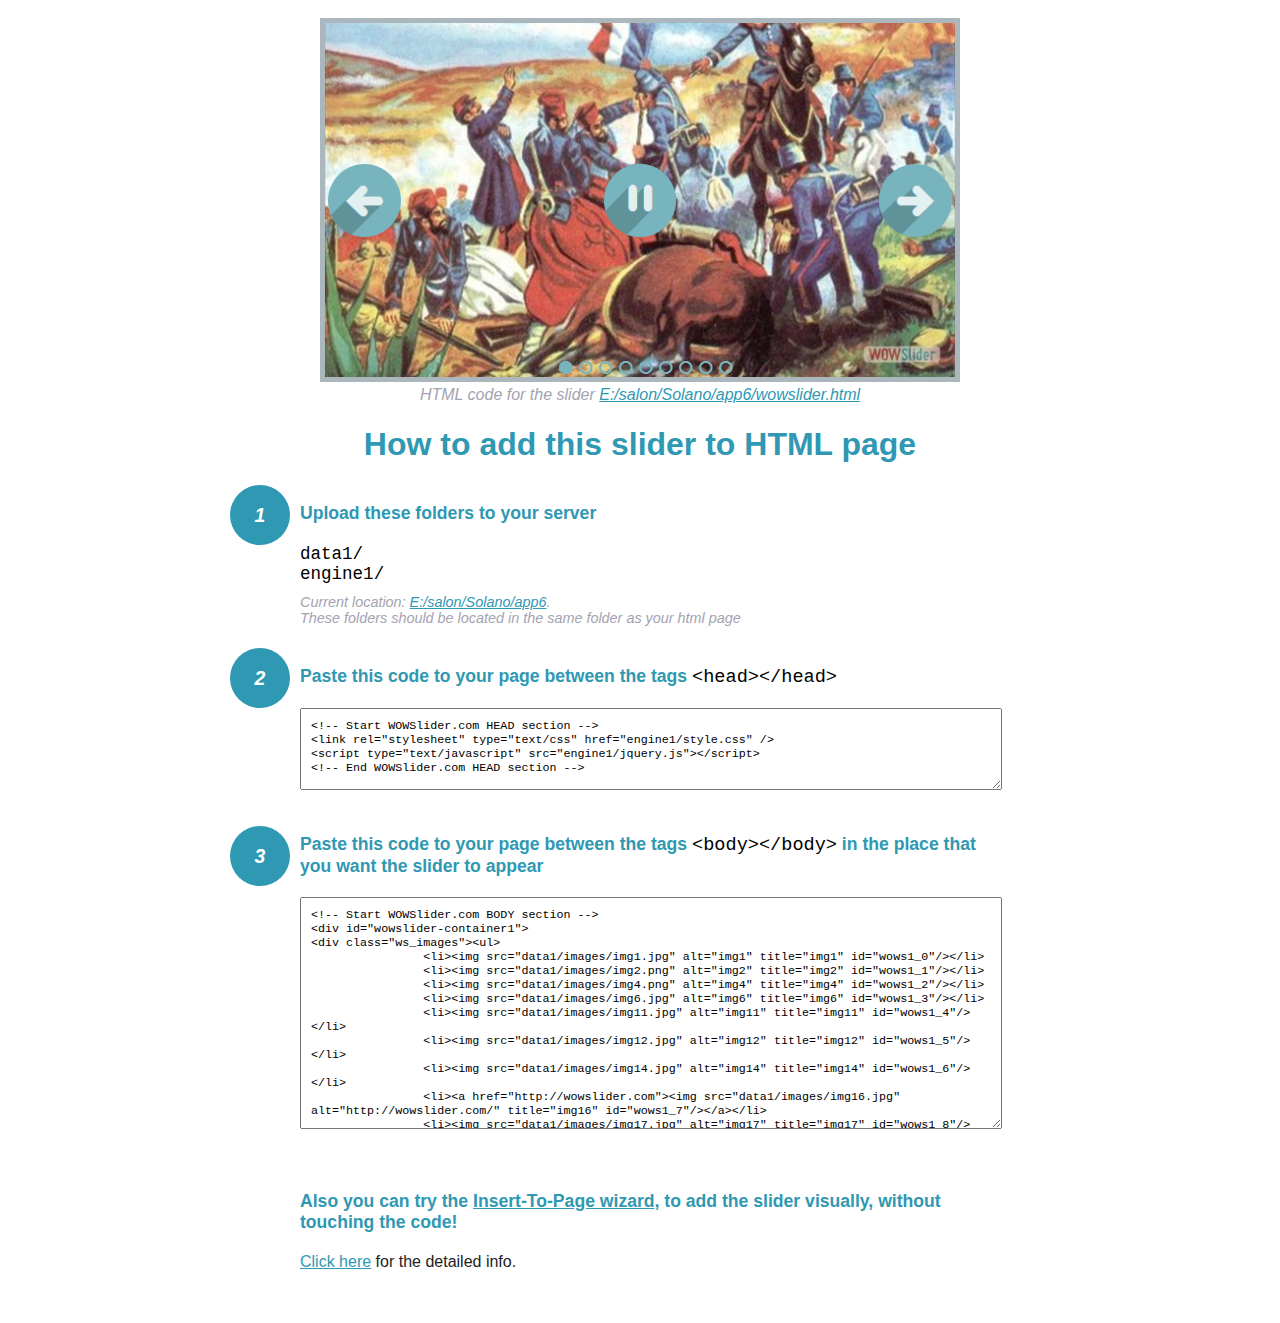
<file: wowslider-howto.html>
<!DOCTYPE html>
<html>
<head>
	<title>WOWSlider</title>
	<meta http-equiv="content-type" content="text/html; charset=utf-8" />
	<meta name="description" content="WOWSlider" />
	
	<!-- Start WOWSlider.com HEAD section --> <!-- add to the <head> of your page -->
	<link rel="stylesheet" type="text/css" href="engine1/style.css" />
	<script type="text/javascript" src="engine1/jquery.js"></script>
	<!-- End WOWSlider.com HEAD section -->


<style>
.instuction {
	font-family: sans-serif, Arial;
	display: block;
	margin: 0 auto;
	max-width: 820px;
	width: 100%;
	padding: 0 70px;
	color: #222;
	-webkit-box-sizing: border-box;
	-moz-box-sizing: border-box;
	box-sizing: border-box;
}
.instuction h1 img {
	max-width: 170px;
	vertical-align: middle;
	margin-bottom: 10px;
}
.instuction h1 {
	color: #2F98B3;
	text-align: center;
}
.instuction h2 {
	position: relative;
	font-size: 1.1em;
	color: #2F98B3;
	margin-bottom: 20px;
	margin-top: 40px;
}
.instuction h2 span.num {
	position: absolute;
	left: -70px;
	top: -18px;
	display: inline-block;
	vertical-align: middle;
	font-style: italic;
	font-size: 1.1em;
	width: 60px;
	height: 60px;
	line-height: 60px;
	text-align: center;
	background: #2F98B3;
	color: #fff;
	border-radius: 50%;
}
.instuction .mono {
	color: #000;
	font-family: monospace;
	font-size: 1.3em;
	font-weight: normal;
}
.instuction li.mono {
	font-size: 1.5em;
}

.instuction ul {
	font-size: 0.9em;
	margin-top: 0;
	padding-left: 0;
	list-style: none;
}
.instuction .note {
	color: #A3A3B2;
	font-style: italic;
	padding-top: 10px;
}
.instuction p.note {
	text-align: center;
	padding-top: 0;
	margin-top: 4px;
}
.instuction textarea {
	font-size: 0.9em;
	min-height: 60px;
	padding: 10px;
	margin: 0;
	overflow: auto;
	max-width: 100%;
	width: 100%;
}
.instuction a,
.instuction a:visited {
	color: #2F98B3;
}
</style>


</head>
<body style="margin:auto">

<br>

<!-- Start WOWSlider.com BODY section --> <!-- add to the <body> of your page -->
<div id="wowslider-container1">
<div class="ws_images"><ul>
		<li><img src="data1/images/img1.jpg" alt="img1" title="img1" id="wows1_0"/></li>
		<li><img src="data1/images/img2.png" alt="img2" title="img2" id="wows1_1"/></li>
		<li><img src="data1/images/img4.png" alt="img4" title="img4" id="wows1_2"/></li>
		<li><img src="data1/images/img6.jpg" alt="img6" title="img6" id="wows1_3"/></li>
		<li><img src="data1/images/img11.jpg" alt="img11" title="img11" id="wows1_4"/></li>
		<li><img src="data1/images/img12.jpg" alt="img12" title="img12" id="wows1_5"/></li>
		<li><img src="data1/images/img14.jpg" alt="img14" title="img14" id="wows1_6"/></li>
		<li><a href="http://wowslider.com"><img src="data1/images/img16.jpg" alt="http://wowslider.com/" title="img16" id="wows1_7"/></a></li>
		<li><img src="data1/images/img17.jpg" alt="img17" title="img17" id="wows1_8"/></li>
	</ul></div>
	<div class="ws_bullets"><div>
		<a href="#" title="img1"><span><img src="data1/tooltips/img1.jpg" alt="img1"/>1</span></a>
		<a href="#" title="img2"><span><img src="data1/tooltips/img2.png" alt="img2"/>2</span></a>
		<a href="#" title="img4"><span><img src="data1/tooltips/img4.png" alt="img4"/>3</span></a>
		<a href="#" title="img6"><span><img src="data1/tooltips/img6.jpg" alt="img6"/>4</span></a>
		<a href="#" title="img11"><span><img src="data1/tooltips/img11.jpg" alt="img11"/>5</span></a>
		<a href="#" title="img12"><span><img src="data1/tooltips/img12.jpg" alt="img12"/>6</span></a>
		<a href="#" title="img14"><span><img src="data1/tooltips/img14.jpg" alt="img14"/>7</span></a>
		<a href="#" title="img16"><span><img src="data1/tooltips/img16.jpg" alt="img16"/>8</span></a>
		<a href="#" title="img17"><span><img src="data1/tooltips/img17.jpg" alt="img17"/>9</span></a>
	</div></div><div class="ws_script" style="position:absolute;left:-99%"><a href="http://wowslider.com">wow slider</a> by WOWSlider.com v8.7</div>
<div class="ws_shadow"></div>
</div>	
<script type="text/javascript" src="engine1/wowslider.js"></script>
<script type="text/javascript" src="engine1/script.js"></script>
<!-- End WOWSlider.com BODY section -->


<div class="instuction">
	<p class="note">HTML code for the slider <a href="file:///E:/salon/Solano/app6/wowslider.html">E:/salon/Solano/app6/wowslider.html</a></p>

	<h1>
		How to add this slider to HTML page
	</h1>

	<h2><span class="num">1</span> Upload these folders to your server</h2>
	<ul>
		<li class="mono">data1/</li>
		<li class="mono">engine1/</li>
		<li class="note">Current location: <a href="file:///E:/salon/Solano/app6">E:/salon/Solano/app6</a>. <br>These folders should be located in the same folder as your html page</li>
	</ul>

	<h2><span class="num">2</span> Paste this code to your page between the tags <span class="mono">&lt;head&gt;&lt;/head&gt;</span></h2>
	<textarea onclick="this.select()">&lt;!-- Start WOWSlider.com HEAD section --&gt;
&lt;link rel=&quot;stylesheet&quot; type=&quot;text/css&quot; href=&quot;engine1/style.css&quot; /&gt;
&lt;script type=&quot;text/javascript&quot; src=&quot;engine1/jquery.js&quot;&gt;&lt;/script&gt;
&lt;!-- End WOWSlider.com HEAD section --&gt;</textarea>


	<h2><span class="num" style="top: -8px;">3</span> Paste this code to your page between the tags <span class="mono">&lt;body&gt;&lt;/body&gt;</span> in the place that you want the slider to appear</h2>
	<textarea onclick="this.select()" rows="15">&lt;!-- Start WOWSlider.com BODY section --&gt;
&lt;div id=&quot;wowslider-container1&quot;&gt;
&lt;div class=&quot;ws_images&quot;&gt;&lt;ul&gt;
		&lt;li&gt;&lt;img src=&quot;data1/images/img1.jpg&quot; alt=&quot;img1&quot; title=&quot;img1&quot; id=&quot;wows1_0&quot;/&gt;&lt;/li&gt;
		&lt;li&gt;&lt;img src=&quot;data1/images/img2.png&quot; alt=&quot;img2&quot; title=&quot;img2&quot; id=&quot;wows1_1&quot;/&gt;&lt;/li&gt;
		&lt;li&gt;&lt;img src=&quot;data1/images/img4.png&quot; alt=&quot;img4&quot; title=&quot;img4&quot; id=&quot;wows1_2&quot;/&gt;&lt;/li&gt;
		&lt;li&gt;&lt;img src=&quot;data1/images/img6.jpg&quot; alt=&quot;img6&quot; title=&quot;img6&quot; id=&quot;wows1_3&quot;/&gt;&lt;/li&gt;
		&lt;li&gt;&lt;img src=&quot;data1/images/img11.jpg&quot; alt=&quot;img11&quot; title=&quot;img11&quot; id=&quot;wows1_4&quot;/&gt;&lt;/li&gt;
		&lt;li&gt;&lt;img src=&quot;data1/images/img12.jpg&quot; alt=&quot;img12&quot; title=&quot;img12&quot; id=&quot;wows1_5&quot;/&gt;&lt;/li&gt;
		&lt;li&gt;&lt;img src=&quot;data1/images/img14.jpg&quot; alt=&quot;img14&quot; title=&quot;img14&quot; id=&quot;wows1_6&quot;/&gt;&lt;/li&gt;
		&lt;li&gt;&lt;a href=&quot;http://wowslider.com&quot;&gt;&lt;img src=&quot;data1/images/img16.jpg&quot; alt=&quot;http://wowslider.com/&quot; title=&quot;img16&quot; id=&quot;wows1_7&quot;/&gt;&lt;/a&gt;&lt;/li&gt;
		&lt;li&gt;&lt;img src=&quot;data1/images/img17.jpg&quot; alt=&quot;img17&quot; title=&quot;img17&quot; id=&quot;wows1_8&quot;/&gt;&lt;/li&gt;
	&lt;/ul&gt;&lt;/div&gt;
	&lt;div class=&quot;ws_bullets&quot;&gt;&lt;div&gt;
		&lt;a href=&quot;#&quot; title=&quot;img1&quot;&gt;&lt;span&gt;&lt;img src=&quot;data1/tooltips/img1.jpg&quot; alt=&quot;img1&quot;/&gt;1&lt;/span&gt;&lt;/a&gt;
		&lt;a href=&quot;#&quot; title=&quot;img2&quot;&gt;&lt;span&gt;&lt;img src=&quot;data1/tooltips/img2.png&quot; alt=&quot;img2&quot;/&gt;2&lt;/span&gt;&lt;/a&gt;
		&lt;a href=&quot;#&quot; title=&quot;img4&quot;&gt;&lt;span&gt;&lt;img src=&quot;data1/tooltips/img4.png&quot; alt=&quot;img4&quot;/&gt;3&lt;/span&gt;&lt;/a&gt;
		&lt;a href=&quot;#&quot; title=&quot;img6&quot;&gt;&lt;span&gt;&lt;img src=&quot;data1/tooltips/img6.jpg&quot; alt=&quot;img6&quot;/&gt;4&lt;/span&gt;&lt;/a&gt;
		&lt;a href=&quot;#&quot; title=&quot;img11&quot;&gt;&lt;span&gt;&lt;img src=&quot;data1/tooltips/img11.jpg&quot; alt=&quot;img11&quot;/&gt;5&lt;/span&gt;&lt;/a&gt;
		&lt;a href=&quot;#&quot; title=&quot;img12&quot;&gt;&lt;span&gt;&lt;img src=&quot;data1/tooltips/img12.jpg&quot; alt=&quot;img12&quot;/&gt;6&lt;/span&gt;&lt;/a&gt;
		&lt;a href=&quot;#&quot; title=&quot;img14&quot;&gt;&lt;span&gt;&lt;img src=&quot;data1/tooltips/img14.jpg&quot; alt=&quot;img14&quot;/&gt;7&lt;/span&gt;&lt;/a&gt;
		&lt;a href=&quot;#&quot; title=&quot;img16&quot;&gt;&lt;span&gt;&lt;img src=&quot;data1/tooltips/img16.jpg&quot; alt=&quot;img16&quot;/&gt;8&lt;/span&gt;&lt;/a&gt;
		&lt;a href=&quot;#&quot; title=&quot;img17&quot;&gt;&lt;span&gt;&lt;img src=&quot;data1/tooltips/img17.jpg&quot; alt=&quot;img17&quot;/&gt;9&lt;/span&gt;&lt;/a&gt;
	&lt;/div&gt;&lt;/div&gt;&lt;div class=&quot;ws_script&quot; style=&quot;position:absolute;left:-99%&quot;&gt;&lt;a href=&quot;http://wowslider.com&quot;&gt;wow slider&lt;/a&gt; by WOWSlider.com v8.7&lt;/div&gt;
&lt;div class=&quot;ws_shadow&quot;&gt;&lt;/div&gt;
&lt;/div&gt;	
&lt;script type=&quot;text/javascript&quot; src=&quot;engine1/wowslider.js&quot;&gt;&lt;/script&gt;
&lt;script type=&quot;text/javascript&quot; src=&quot;engine1/script.js&quot;&gt;&lt;/script&gt;
&lt;!-- End WOWSlider.com BODY section --&gt;</textarea>

<br><br>
<h2>Also you can try the <a href="http://wowslider.com/help/add-wowslider-to-page-2.html" target="_blank">Insert-To-Page wizard</a>, to add the slider visually, without touching the code!</h2>
<p>
	<a href="http://wowslider.com/help/add-wowslider-to-page-2.html" target="_blank">Click here</a> for the detailed info.
</p>
</div>

<br><br>
</body>
</html>
</file>
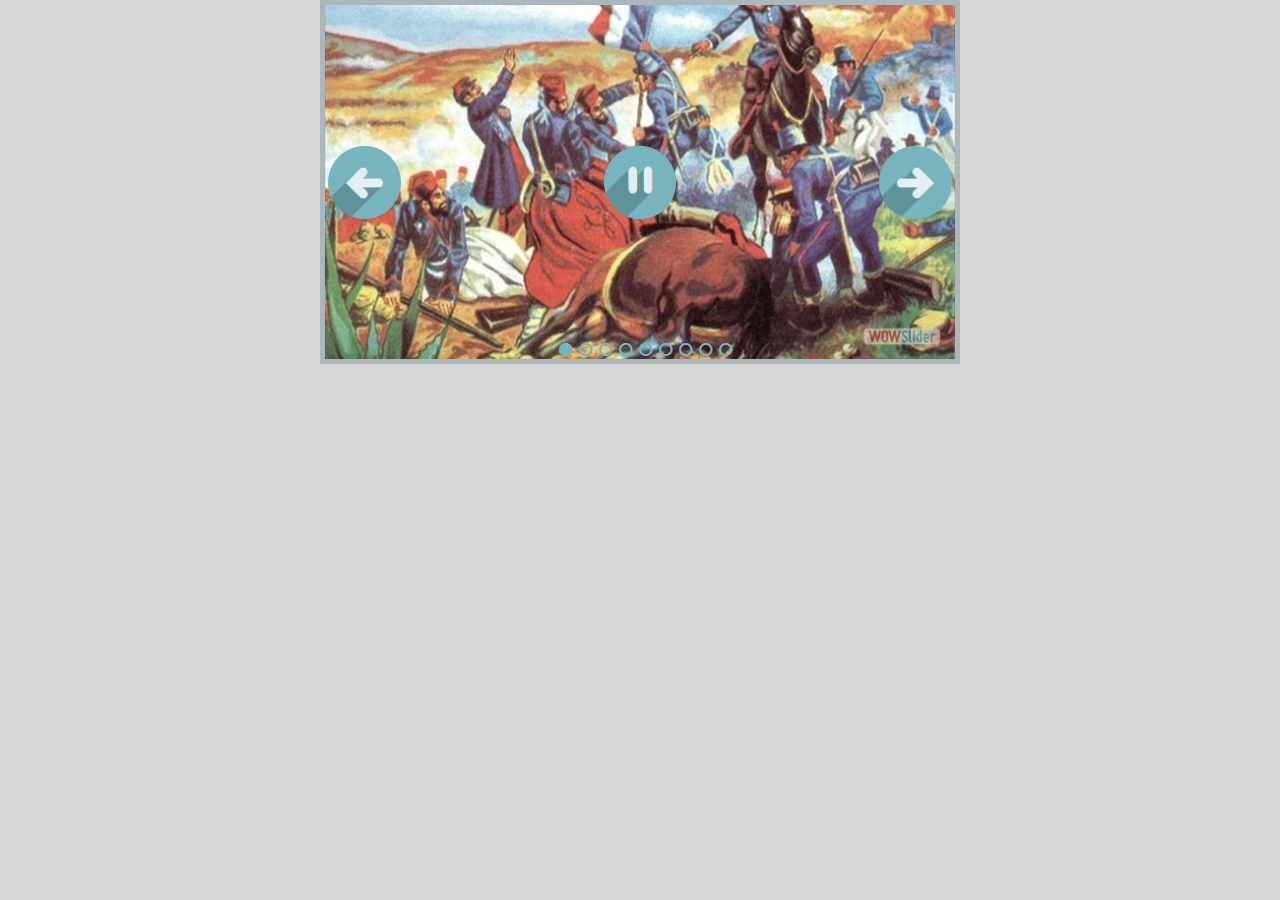
<file: wowslider.html>
<!DOCTYPE html>
<html>
<head>
	<title>Wow slider</title>
	<meta http-equiv="content-type" content="text/html; charset=utf-8" />
	<meta name="description" content="Made with WOW Slider - Create beautiful, responsive image sliders in a few clicks. Awesome skins and animations. Wow slider" />
	
	<!-- Start WOWSlider.com HEAD section --> <!-- add to the <head> of your page -->
	<link rel="stylesheet" type="text/css" href="engine1/style.css" />
	<script type="text/javascript" src="engine1/jquery.js"></script>
	<!-- End WOWSlider.com HEAD section -->

</head>
<body style="background-color:#d7d7d7;margin:auto">
	
	<!-- Start WOWSlider.com BODY section --> <!-- add to the <body> of your page -->
	<div id="wowslider-container1">
	<div class="ws_images"><ul>
		<li><img src="data1/images/img1.jpg" alt="img1" title="img1" id="wows1_0"/></li>
		<li><img src="data1/images/img2.png" alt="img2" title="img2" id="wows1_1"/></li>
		<li><img src="data1/images/img4.png" alt="img4" title="img4" id="wows1_2"/></li>
		<li><img src="data1/images/img6.jpg" alt="img6" title="img6" id="wows1_3"/></li>
		<li><img src="data1/images/img11.jpg" alt="img11" title="img11" id="wows1_4"/></li>
		<li><img src="data1/images/img12.jpg" alt="img12" title="img12" id="wows1_5"/></li>
		<li><img src="data1/images/img14.jpg" alt="img14" title="img14" id="wows1_6"/></li>
		<li><a href="http://wowslider.com"><img src="data1/images/img16.jpg" alt="http://wowslider.com/" title="img16" id="wows1_7"/></a></li>
		<li><img src="data1/images/img17.jpg" alt="img17" title="img17" id="wows1_8"/></li>
	</ul></div>
	<div class="ws_bullets"><div>
		<a href="#" title="img1"><span><img src="data1/tooltips/img1.jpg" alt="img1"/>1</span></a>
		<a href="#" title="img2"><span><img src="data1/tooltips/img2.png" alt="img2"/>2</span></a>
		<a href="#" title="img4"><span><img src="data1/tooltips/img4.png" alt="img4"/>3</span></a>
		<a href="#" title="img6"><span><img src="data1/tooltips/img6.jpg" alt="img6"/>4</span></a>
		<a href="#" title="img11"><span><img src="data1/tooltips/img11.jpg" alt="img11"/>5</span></a>
		<a href="#" title="img12"><span><img src="data1/tooltips/img12.jpg" alt="img12"/>6</span></a>
		<a href="#" title="img14"><span><img src="data1/tooltips/img14.jpg" alt="img14"/>7</span></a>
		<a href="#" title="img16"><span><img src="data1/tooltips/img16.jpg" alt="img16"/>8</span></a>
		<a href="#" title="img17"><span><img src="data1/tooltips/img17.jpg" alt="img17"/>9</span></a>
	</div></div><div class="ws_script" style="position:absolute;left:-99%"><a href="http://wowslider.com">wow slider</a> by WOWSlider.com v8.7</div>
	<div class="ws_shadow"></div>
	</div>	
	<script type="text/javascript" src="engine1/wowslider.js"></script>
	<script type="text/javascript" src="engine1/script.js"></script>
	<!-- End WOWSlider.com BODY section -->

</body>
</html>
</file>
<file: engine1/style.css>
/*
 *	generated by WOW Slider 8.7
 *	template Turquoise
 */
@import url(https://fonts.googleapis.com/css?family=Fjalla+One&subset=latin,latin-ext);
#wowslider-container1 { 
	display: table;
	zoom: 1; 
	position: relative;
	width: 100%;
	max-width: 640px;
	max-height:360px;
	margin:0px auto 0px;
	z-index:90;
	text-align:left; /* reset align=center */
	font-size: 10px;
	text-shadow: none; /* fix some user styles */

	/* reset box-sizing (to boostrap friendly) */
	-webkit-box-sizing: content-box;
	-moz-box-sizing: content-box;
	box-sizing: content-box; 
}
* html #wowslider-container1{ width:640px }
#wowslider-container1 .ws_images ul{
	position:relative;
	width: 10000%; 
	height:100%;
	left:0;
	list-style:none;
	margin:0;
	padding:0;
	border-spacing:0;
	overflow: visible;
	/*table-layout:fixed;*/
}
#wowslider-container1 .ws_images ul li{
	position: relative;
	width:1%;
	height:100%;
	line-height:0; /*opera*/
	overflow: hidden;
	float:left;
	/*font-size:0;*/
	padding:0 0 0 0 !important;
	margin:0 0 0 0 !important;
}

#wowslider-container1 .ws_images{
	position: relative;
	left:0;
	top:0;
	height:100%;
	max-height:360px;
	max-width: 640px;
	vertical-align: top;
	border:5px solid #ACB7BD;
	overflow: hidden;
}
#wowslider-container1 .ws_images ul a{
	width:100%;
	height:100%;
	max-height:360px;
	display:block;
	color:transparent;
}
#wowslider-container1 img{
	max-width: none !important;
}
#wowslider-container1 .ws_images .ws_list img,
#wowslider-container1 .ws_images > div > img{
	width:100%;
	border:none 0;
	max-width: none;
	padding:0;
	margin:0;
}
#wowslider-container1 .ws_images > div > img {
	max-height:360px;
}

#wowslider-container1 .ws_images iframe {
	position: absolute;
	z-index: -1;
}

#wowslider-container1 .ws-title > div {
	display: inline-block !important;
}

#wowslider-container1 a{ 
	text-decoration: none; 
	outline: none; 
	border: none; 
}

#wowslider-container1  .ws_bullets { 
	float: left;
	position:absolute;
	z-index:70;
}
#wowslider-container1  .ws_bullets div{
	position:relative;
	float:left;
	font-size: 0px;
}
/* compatibility with Joomla styles */
#wowslider-container1  .ws_bullets a {
	line-height: 0;
}

#wowslider-container1  .ws_script{
	display:none;
}
#wowslider-container1 sound, 
#wowslider-container1 object{
	position:absolute;
}

/* prevent some of users reset styles */
#wowslider-container1 .ws_effect {
	position: static;
	width: 100%;
	height: 100%;
}

#wowslider-container1 .ws_photoItem {
	border: 2em solid #fff;
	margin-left: -2em;
	margin-top: -2em;
}
#wowslider-container1 .ws_cube_side {
	background: #A6A5A9;
}


#wowslider-container1.ws_gestures {
	cursor: -webkit-grab;
	cursor: -moz-grab;
	cursor: url("[data-uri]"), move;
}
#wowslider-container1.ws_gestures.ws_grabbing {
	cursor: -webkit-grabbing;
	cursor: -moz-grabbing;
	cursor: url("[data-uri]"), move;
}

/* hide controls when video start play */
#wowslider-container1.ws_video_playing .ws_bullets,
#wowslider-container1.ws_video_playing .ws_fullscreen,
#wowslider-container1.ws_video_playing .ws_next,
#wowslider-container1.ws_video_playing .ws_prev {
	display: none;
}


/* youtube/vimeo buttons */
#wowslider-container1 .ws_video_btn {
	position: absolute;
	display: none;
	cursor: pointer;
	top: 0;
	left: 0;
	width: 100%;
	height: 100%;
	z-index: 55;
}
#wowslider-container1 .ws_video_btn.ws_youtube,
#wowslider-container1 .ws_video_btn.ws_vimeo {
	display: block;
}
#wowslider-container1 .ws_video_btn div {
	position: absolute;
	background-image: url(./playvideo.png);
	background-size: 200%;
	top: 50%;
	left: 50%;
	width: 7em;
	height: 5em;
	margin-left: -3.5em;
	margin-top: -2.5em;
}
#wowslider-container1 .ws_video_btn.ws_youtube div {
	background-position: 0 0;
}
#wowslider-container1 .ws_video_btn.ws_youtube:hover div {
	background-position: 100% 0;
}
#wowslider-container1 .ws_video_btn.ws_vimeo div {
	background-position: 0 100%;
}
#wowslider-container1 .ws_video_btn.ws_vimeo:hover div {
	background-position: 100% 100%;
}

#wowslider-container1 .ws_playpause.ws_hide {
	display: none !important;
}

#wowslider-container1  .ws_bullets { 
	padding: 3px; 
}
#wowslider-container1 .ws_bullets a { 
	width:15px;
	height:13px;
	background: url(./bullet.png) left top;
	float: left; 
	text-indent: -4000px; 
	position:relative;
	margin-left:5px;
	color:transparent;
}
#wowslider-container1 .ws_bullets a:hover, #wowslider-container1 .ws_bullets a.ws_selbull{
	background-position: 0 100%;
}
#wowslider-container1 a.ws_next, #wowslider-container1 a.ws_prev {
	position:absolute;
	top:50%;
	margin-top:-3.7em;
	z-index:60;
	width: 7.4em;	
	height: 7.4em;
	background-image: url(./arrows.png);
	background-size:200%;
}
#wowslider-container1 a.ws_next{
	background-position: 100% 0;
	right:3px;
}
#wowslider-container1 a.ws_prev {
	background-position: 0 0; 
	left:3px;
}

/*playpause*/
#wowslider-container1 .ws_playpause {
    width: 7.4em;
    height: 7.4em;
    position: absolute;
    top: 50%;
    left: 50%;
    margin-left: -3.7em;
    margin-top: -3.7em;
    z-index: 59;
	background-size:100%;
}

#wowslider-container1 .ws_pause {
    background-image: url(./pause.png);
}

#wowslider-container1 .ws_play {
    background-image: url(./play.png);
}

#wowslider-container1 .ws_pause:hover, #wowslider-container1 .ws_play:hover {
    background-position: 100% 100% !important;
}/* bottom center */
#wowslider-container1  .ws_bullets {
    bottom: 0px;
	left:50%;
}
#wowslider-container1  .ws_bullets div{
	left:-50%;
}
#wowslider-container1 .ws-title{
	position:absolute;
	display:block;
	font: 2.8em 'Fjalla One', Arial, sans-serif;
	bottom: 1em;
	left: 0;
	margin-right: 0.5em; 
	color:#ffffff;
	z-index: 50;
	line-height: 1.4em;
	text-shadow: -4px 4px 0 #5B8990;
	font-weight: normal;
}
#wowslider-container1 .ws-title div,#wowslider-container1 .ws-title span{
	display:inline-block;
	padding:0.4em 0.7em;
	background:#ACB7BD;
}
#wowslider-container1 .ws-title div{
	display:block;
	margin-top:0.5em;
	font-size: 0.7em;
	line-height: 1.4em;
	text-shadow: -3px 3px 0 #5B8990;
}#wowslider-container1 .ws_images > ul{
	animation: wsBasic 36s infinite;
	-moz-animation: wsBasic 36s infinite;
	-webkit-animation: wsBasic 36s infinite;
}
@keyframes wsBasic{0%{left:-0%} 5.56%{left:-0%} 11.11%{left:-100%} 16.67%{left:-100%} 22.22%{left:-200%} 27.78%{left:-200%} 33.33%{left:-300%} 38.89%{left:-300%} 44.44%{left:-400%} 50%{left:-400%} 55.56%{left:-500%} 61.11%{left:-500%} 66.67%{left:-600%} 72.22%{left:-600%} 77.78%{left:-700%} 83.33%{left:-700%} 88.89%{left:-800%} 94.44%{left:-800%} }
@-moz-keyframes wsBasic{0%{left:-0%} 5.56%{left:-0%} 11.11%{left:-100%} 16.67%{left:-100%} 22.22%{left:-200%} 27.78%{left:-200%} 33.33%{left:-300%} 38.89%{left:-300%} 44.44%{left:-400%} 50%{left:-400%} 55.56%{left:-500%} 61.11%{left:-500%} 66.67%{left:-600%} 72.22%{left:-600%} 77.78%{left:-700%} 83.33%{left:-700%} 88.89%{left:-800%} 94.44%{left:-800%} }
@-webkit-keyframes wsBasic{0%{left:-0%} 5.56%{left:-0%} 11.11%{left:-100%} 16.67%{left:-100%} 22.22%{left:-200%} 27.78%{left:-200%} 33.33%{left:-300%} 38.89%{left:-300%} 44.44%{left:-400%} 50%{left:-400%} 55.56%{left:-500%} 61.11%{left:-500%} 66.67%{left:-600%} 72.22%{left:-600%} 77.78%{left:-700%} 83.33%{left:-700%} 88.89%{left:-800%} 94.44%{left:-800%} }

#wowslider-container1 .ws_bullets  a img{
	text-indent:0;
	display:block;
	bottom:20px;
	left:-43px;
	visibility:hidden;
	position:absolute;
    border: 4px solid #78b4be;
	max-width:none;
}
#wowslider-container1 .ws_bullets a:hover img{
	visibility:visible;
}

#wowslider-container1 .ws_bulframe div div{
	height:48px;
	overflow:visible;
	position:relative;
}
#wowslider-container1 .ws_bulframe div {
	left:0;
	overflow:hidden;
	position:relative;
	width:85px;
	background-color:#78b4be;
}
#wowslider-container1  .ws_bullets .ws_bulframe{
	display:none;
	bottom:20px;
	overflow:visible;
	position:absolute;
	cursor:pointer;
    border: 4px solid #78b4be;
}
#wowslider-container1 .ws_bulframe span{
	display:block;
	position:absolute;
	bottom:-12px;
	margin-left:-4px;
	left:43px;
	background:url(./triangle.png);
	width:15px;
	height:8px;
}#wowslider-container1 .ws_bulframe div div{
	height: auto;
}

@media all and (max-width:760px) {
	#wowslider-container1 .ws_fullscreen {
		display: block;
	}
}
@media all and (max-width:400px){
	#wowslider-container1 .ws_controls,
	#wowslider-container1 .ws_bullets,
	#wowslider-container1 .ws_thumbs{
		display: none
	}
}
</file>
